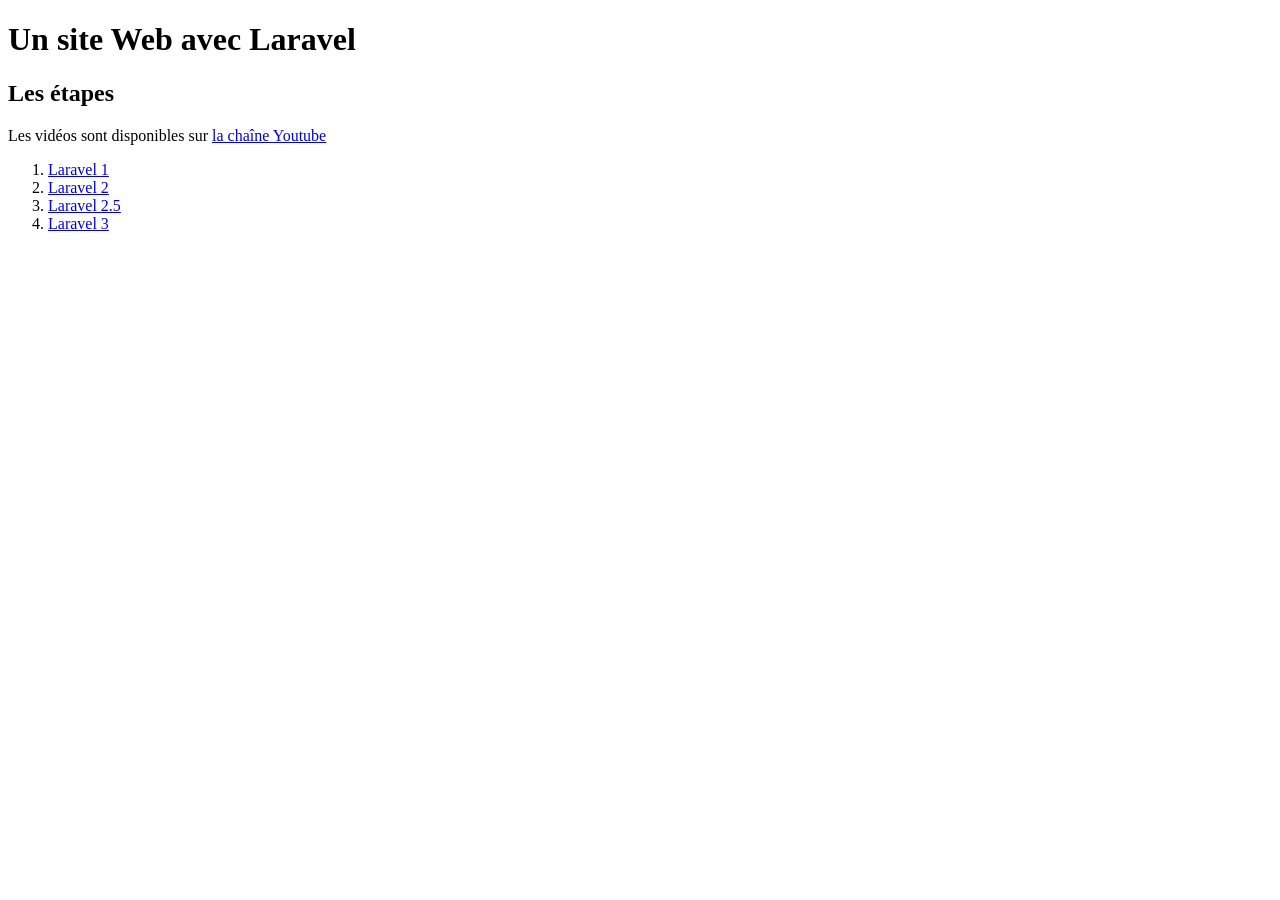
<file: index.html>
<!DOCTYPE html>
<html lang="fr">
<head>
	<meta charset="UTF-8"/>
	<script src="https://bobanum.github.io/tuteos/src/tuteos.js"></script>
	<title>Étapes</title>
</head>
<body>
	<div class="interface">
		<header>
		<h1>Un site Web avec Laravel</h1>
		<h2>Les étapes</h2>
		</header>
		<footer>Les vidéos sont disponibles sur <a href="https://www.youtube.com/channel/UCFWzWuHnqYOlBN2lJhBIGNg">la chaîne Youtube</a></footer>
<div class="body">
<ol>
<li class="ref"><a href="cours1.html">Laravel 1</a></li>
<li class="ref"><a href="cours2.html">Laravel 2</a></li>
<li class="ref"><a href="cours2.5.html">Laravel 2.5</a></li>
<li class="ref"><a href="cours3.html">Laravel 3</a></li>
</ol>
</div>
	</div>
</body>
</html>
</file>
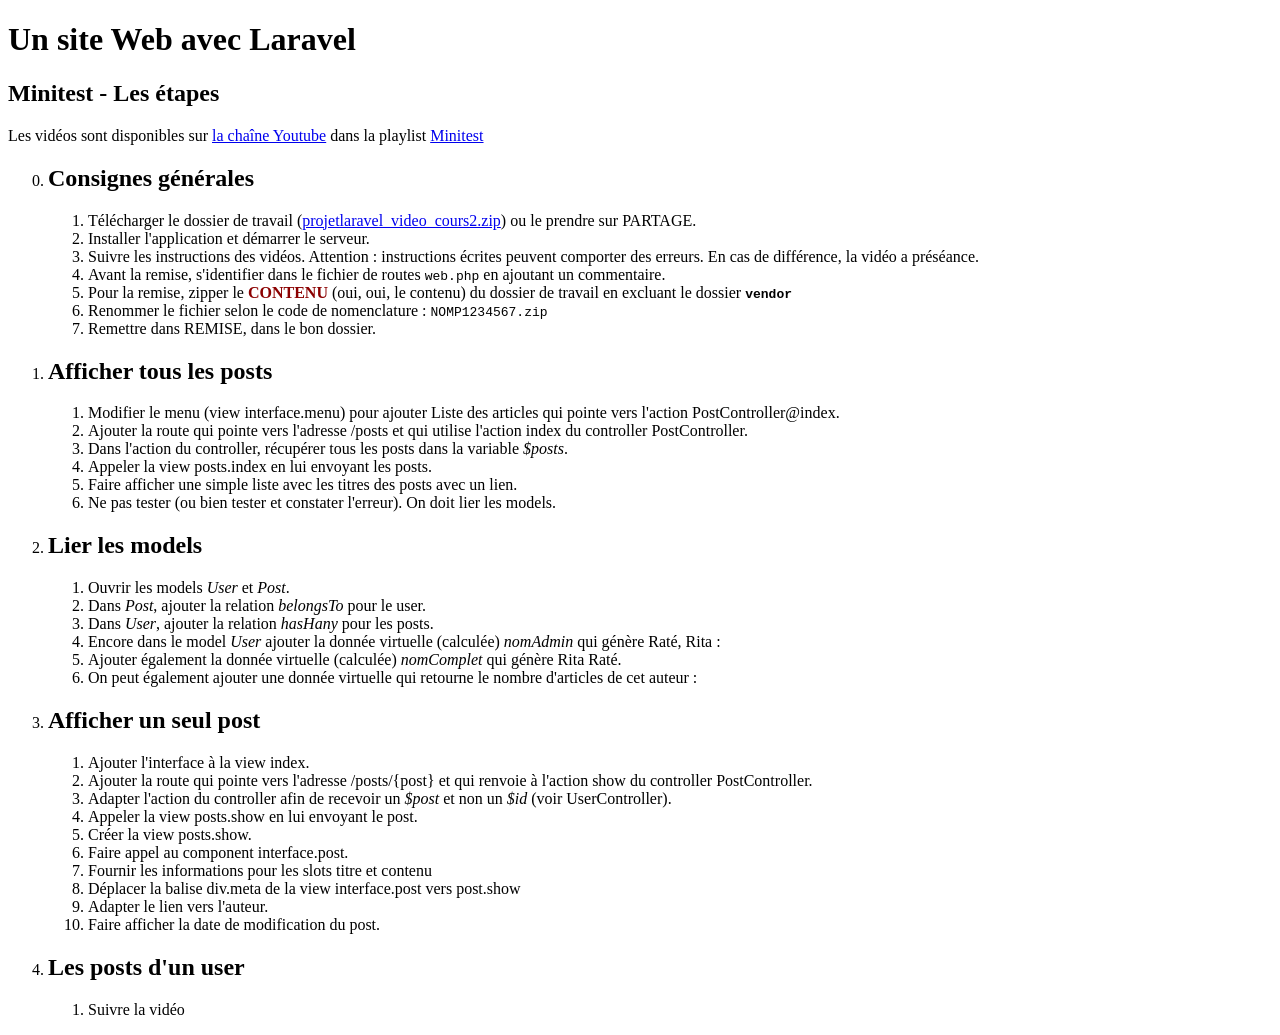
<file: minitest.html>
<!DOCTYPE html>
<html lang="fr">
<head>
	<meta charset="UTF-8"/>
	<script src="https://bobanum.github.io/tuteos/src/tuteos.js"></script>
	<title>Étapes</title>
</head>
<body>
	<div class="interface">
		<header>
		<h1>Un site Web avec Laravel</h1>
		<h2>Minitest - Les étapes</h2>
		</header>
		<footer>Les vidéos sont disponibles sur <a href="https://www.youtube.com/channel/UCFWzWuHnqYOlBN2lJhBIGNg" target="_blank">la chaîne Youtube</a> dans la playlist <a href="https://www.youtube.com/playlist?list=PLR5YZQKvy9U2u-AjvxN4sznkBlHxRXjXE" target="_blank">Minitest</a></footer>
<div class="body">
<ol>
	<li value="0" id="consignes">
		<h2>Consignes générales</h2>
		<ol>
			<li>Télécharger le dossier de travail (<a href="projetlaravel_video_cours2.zip">projetlaravel_video_cours2.zip</a>) ou le prendre sur PARTAGE.</li>
			<li>Installer l'application et démarrer le serveur.</li>
			<li>Suivre les instructions des vidéos. Attention : instructions écrites peuvent comporter des erreurs. En cas de différence, la vidéo a préséance.</li>
			<li>Avant la remise, s'identifier dans le fichier de routes <code class="fichier">web.php</code> en ajoutant un commentaire.</li>
			<li>Pour la remise, zipper le <b style="color:darkred;">CONTENU</b> (oui, oui, le contenu) du dossier de travail en excluant le dossier <code class="fichier"><b>vendor</b></code></li>
			<li>Renommer le fichier selon le code de nomenclature : <code class="fichier">NOMP1234567.zip</code></li>
			<li>Remettre dans REMISE, dans le bon dossier.</li>
		</ol>
	</li>
<li id="posts_index" data-video="iYUwe99a8Xc">
	<h2>Afficher tous les posts</h2>
	<ol>
		<li>Modifier le menu (view <span class="view">interface.menu</span>) pour ajouter <span class="string">Liste des articles</span> qui pointe vers l'action <span class="controller">PostController@index</span>.</li>
		<li>Ajouter la route qui pointe vers l'adresse <span class="string">/posts</span> et qui utilise l'action <span class="controller">index</span> du controller <span class="controller">PostController</span>.</li>
		<li>Dans l'action du controller, récupérer tous les posts dans la variable <var>$posts</var>.</li>
		<li>Appeler la view <span class="view">posts.index</span> en lui envoyant les posts.</li>
		<li>Faire afficher une simple liste avec les titres des posts avec un lien.</li>
		<li>Ne pas tester (ou bien tester et constater l'erreur). On doit lier les models.</li>
	</ol>
</li>
<li id="liaisons" data-video="Y1QvEYhdFhg">
	<h2>Lier les models</h2>
	<ol>
        <li>Ouvrir les models <var class="model">User</var> et <var class="model">Post</var>.</li>
		<li>Dans <var>Post</var>, ajouter la relation <var>belongsTo</var> pour le user.</li>
		<li>Dans <var class="model">User</var>, ajouter la relation <var>hasHany</var> pour les posts.</li>
		<li>Encore dans le model <var class="model">User</var> ajouter la donnée virtuelle (calculée) <var>nomAdmin</var> qui génère <span class="string">Raté, Rita</span> :</li>
		<li>Ajouter également la donnée virtuelle (calculée) <var>nomComplet</var> qui génère <span class="string">Rita Raté</span>.</li>
		<li>On peut également ajouter une donnée virtuelle qui retourne le nombre d'articles de cet auteur :
		</li>
	</ol>
</li>
<li id="posts_show" data-video="0H35n6dZ4tk">
	<h2>Afficher un seul post</h2>
	<ol>
		<li>Ajouter l'interface à la view index.</li>
		<li>Ajouter la route qui pointe vers l'adresse <span class="string">/posts/{post}</span> et qui renvoie à l'action <span class="controller">show</span> du controller <span class="controller">PostController</span>.</li>
		<li>Adapter l'action du controller afin de recevoir un <var>$post</var> et non un <var>$id</var> (voir <span class="controller">UserController</span>).</li>
		<li>Appeler la view <span class="view">posts.show</span> en lui envoyant le post.</li>
		<li>Créer la view <span class="view">posts.show</span>.</li>
		<li>Faire appel au component <span class="view">interface.post</span>.</li>
		<li>Fournir les informations pour les slots <string>titre</string> et <string>contenu</string></li>
		<li>Déplacer la balise <span class="string">div.meta</span> de la view <span class="view">interface.post</span> vers <span class="view">post.show</span></li>
		<li>Adapter le lien vers l'auteur.</li>
		<li>Faire afficher la date de modification du post.</li>
	</ol>
</li>
<li id="posts_user" data-video="w9p9FSZKo8A">
	<h2>Les posts d'un user</h2>
	<ol>
		<li>Suivre la vidéo</li>
	</ol>
</li>
</ol>
</div>
	</div>
</body>
</html>
</file>
